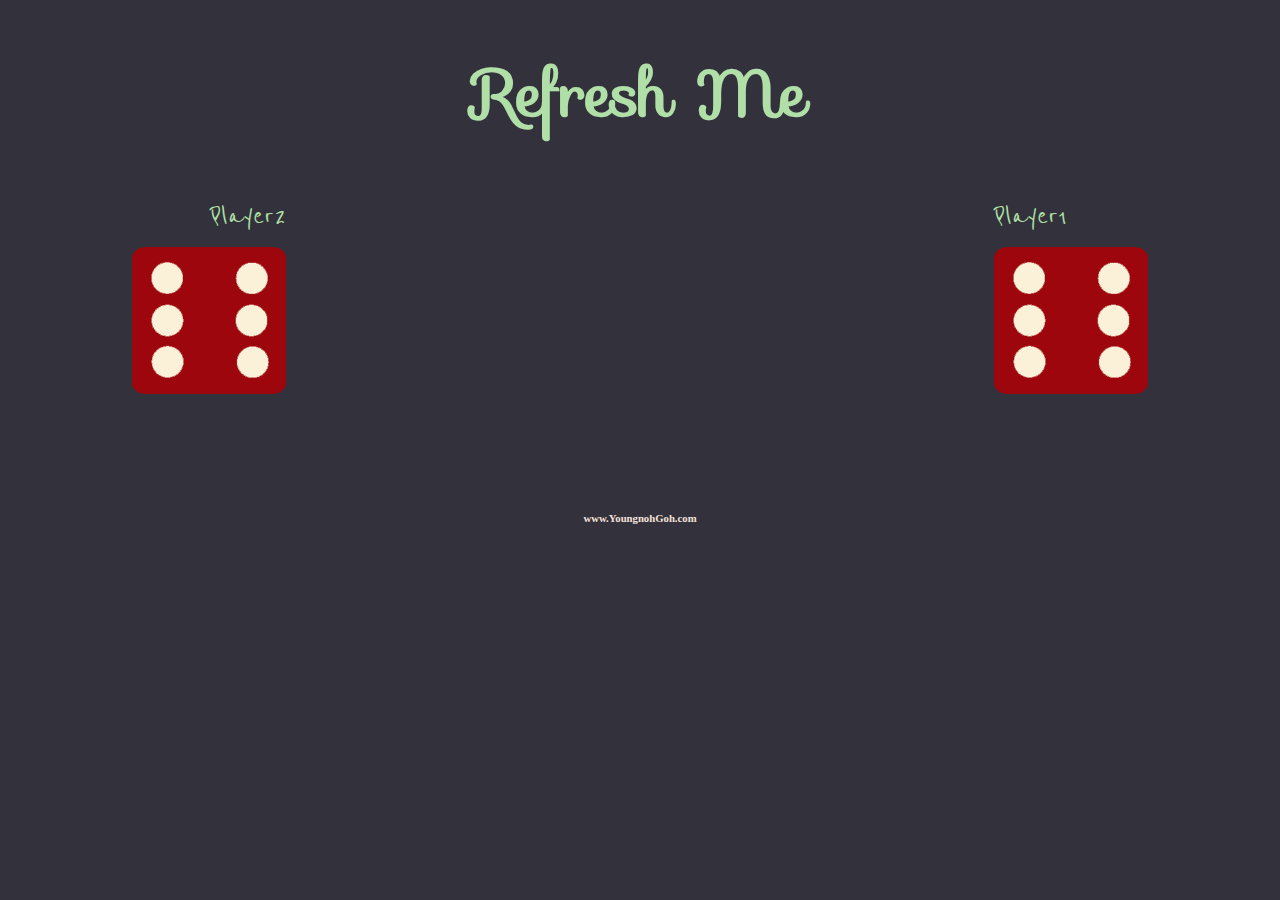
<file: index.html>
<!DOCTYPE html>
<html lang="en">

<head>
  <meta charset="UTF-8">
  <meta name="viewport" content="width=device-width, initial-scale=1.0">
  <meta http-equiv="X-UA-Compatible" content="ie=edge">
  <title>DiceeChallenge</title>
  <link href="https://fonts.googleapis.com/css?family=Reenie+Beanie|Sofia" rel="stylesheet">
  <link rel="stylesheet" href="style.css">
</head>

<body>

  <h1>Refresh Me</h1>
  <div class="wrapper">
    <div class="dicee_Right">
      <p>Player1</p>
      <img class="image_R" src="images/dice6.png" alt="Dicee_Left">
    </div>
    <div class="dicee_Left">
      <p>Player2</p>
      <img class="image_L" src="images/dice6.png" alt="Dicee_Right">
    </div>
  </div>

  <footer>
    <h6>www.YoungnohGoh.com</h6>
  </footer>
</body>

</html>
</file>
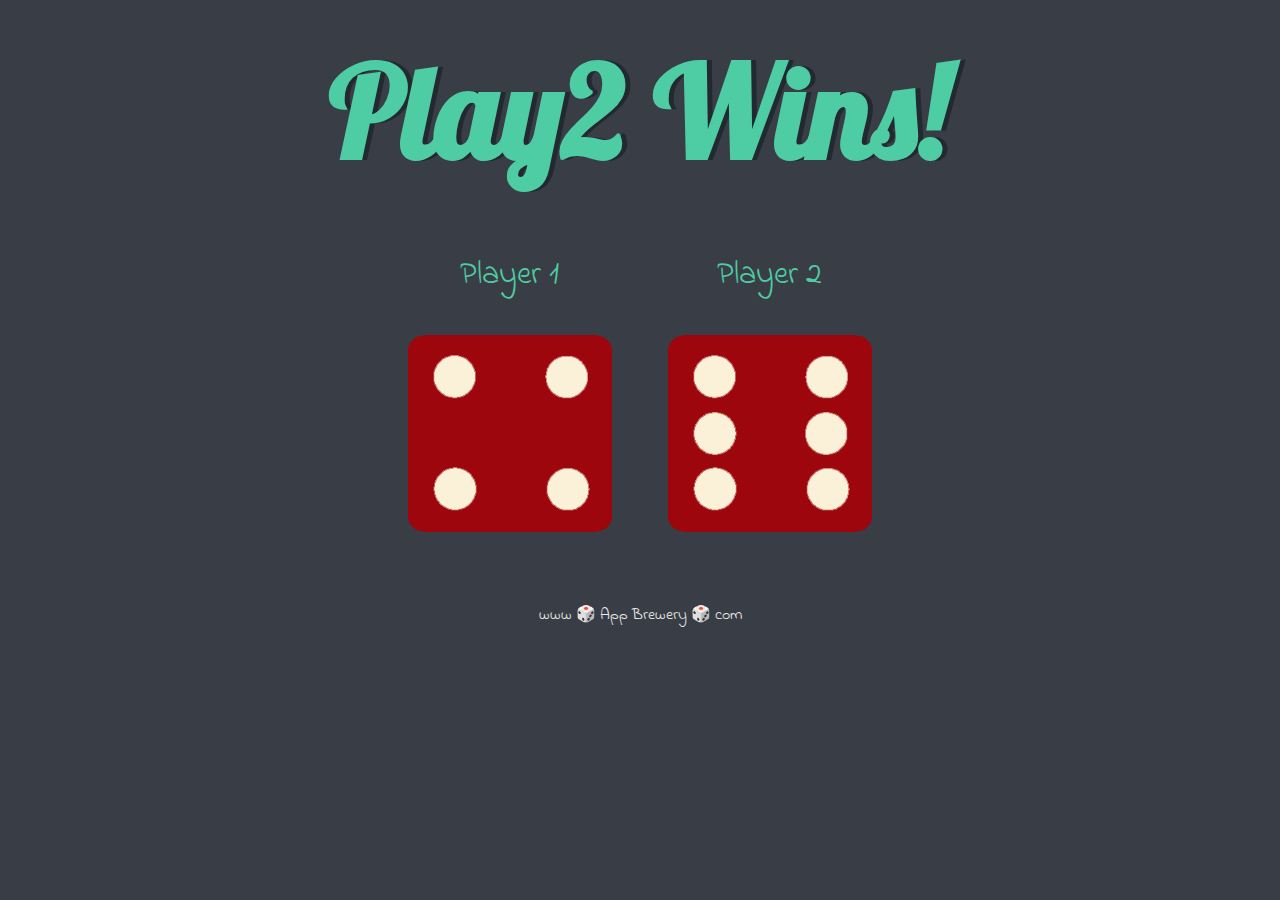
<file: dicee.html>
<!DOCTYPE html>
<html lang="en" dir="ltr">
  <head>
    <meta charset="utf-8">
    <title>Dicee</title>
    <link rel="stylesheet" href="styles.css">
    <link href="https://fonts.googleapis.com/css?family=Indie+Flower|Lobster" rel="stylesheet">

  </head>
  <body>

    <div class="container">
      <h1>Refresh Me</h1>

      <div class="dice">
        <p>Player 1</p>
        <img class="img1" src="images/dice1.png">
      </div>

      <div class="dice">
        <p>Player 2</p>
        <img class="img2" src="images/dice6.png">
      </div>

    </div>

<script src="index.js" type="text/javascript">

</script>
  </body>

  <footer>
    www 🎲 App Brewery 🎲 com
  </footer>
</html>
</file>
<file: style.css>
body{
  background-color: #33313b;
}

h1{
    text-align: center;
    font-size: 4rem;
    color: #b0e0a8;
    font-family: 'Sofia', cursive;
}

h6{
  text-align: center;
  color: #f5e1da;
}
p{
  font-family: 'Reenie Beanie', cursive;
  font-size: 2rem;
  margin: 10px auto;
}

img{
  width:60%;
}

.wrapper{
  text-align: center;
  height:300px;
}

.dicee_Left{

  display:inline-block;
  overflow: hidden;
  color: #b0e0a8;
  position: absolute;
  left:30px;
  text-align: right;
}

.dicee_Right{
  display:inline-block;
  color: #b0e0a8;
  position: absolute;
  right:30px;
    text-align: left;
}

.image_R{

}
</file>
<file: styles.css>
.container {
  width: 70%;
  margin: auto;
  text-align: center;
}

.dice {
  text-align: center;
  display: inline-block;

}

body {
  background-color: #393E46;
}

h1 {
  margin: 30px;
  font-family: 'Lobster', cursive;
  text-shadow: 5px 0 #232931;
  font-size: 8rem;
  color: #4ECCA3;
}

p {
  font-size: 2rem;
  color: #4ECCA3;
  font-family: 'Indie Flower', cursive;
}

img {
  width: 80%;
}

footer {
  margin-top: 5%;
  color: #EEEEEE;
  text-align: center;
  font-family: 'Indie Flower', cursive;

}
</file>
